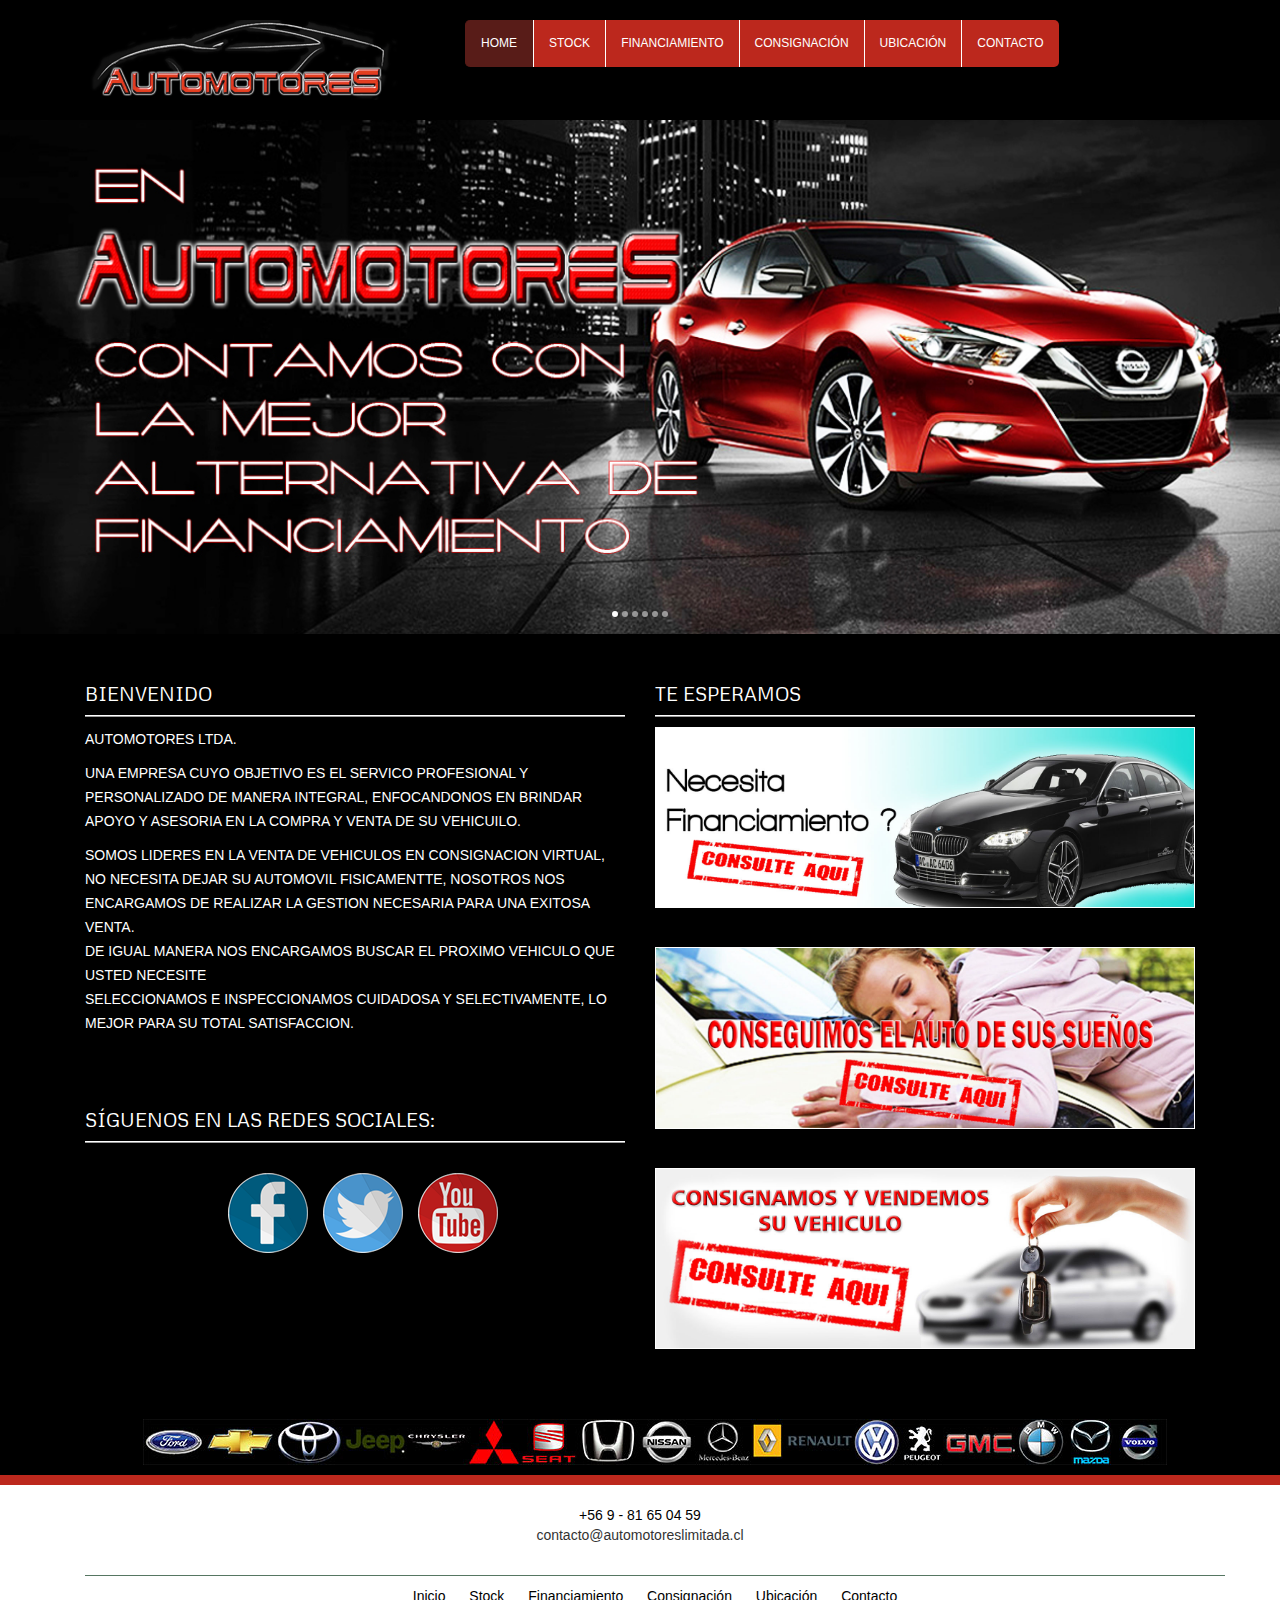
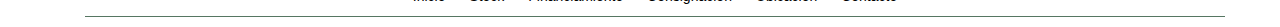
<file: index.html>
<!DOCTYPE html>
<html lang="es">
<head>
        <title>Automotores limitada</title>
        <meta charset="utf-8">
        <meta name="viewport" content="width=device-width, initial-scale=1.0">
		<meta name="description" content="somos numero uno en ventas">
		<meta name="keywords" content="Seminuevos, todoterreno, financiamiento, automotriz, jeep, camionetas.">
        <link href="css/responsive.css" rel="stylesheet">
        <link href="css/estilos2.css" rel="stylesheet">
        <link href="css/responsive-slider.css" rel="stylesheet">
        <link href="css/bootstrap.min.css" rel="stylesheet">
        <link href='http://fonts.googleapis.com/css?family=Metrophobic' rel='stylesheet' type='text/css'>

        <!-- HTML5 Shim and Respond.js IE8 support of HTML5 elements and media queries -->
        <!-- WARNING: Respond.js doesn't work if you view the page via file:// -->
        <!--[if lt IE 9]>
            <script src="https://oss.maxcdn.com/libs/html5shiv/3.7.0/html5shiv.js"></script>
            <script src="https://oss.maxcdn.com/libs/respond.js/1.3.0/respond.min.js"></script>
        <![endif]-->

            <!-- Global site tag (gtag.js) - Google Analytics -->
            <script async src="https://www.googletagmanager.com/gtag/js?id=UA-114935387-6"></script>
            <script>
              window.dataLayer = window.dataLayer || [];
              function gtag(){dataLayer.push(arguments);}
              gtag('js', new Date());
            
              gtag('config', 'UA-114935387-6');
            </script>

</head>

        <body>
        <header>
            <div class="container">
                <div class="row-fluid">
                    <div id="logo" class="col-md-4">
                        <a href="index.html"><img src="img/logo2.png" alt="Automotora Limitada" /></a>
                    </div>
                    <nav id="menu" class="col-md-7">
                        <a class="toggleMenu" href="#">Menu</a>
                        <ul class="menu clearfix">
                            <li class="active"><a href="#">Home</a></li>
                            <li><a href="usados.php">Stock</a></li>
                            <li><a href="financiamiento.html">Financiamiento</a></li>
			    	<!--<li><a href="auto-en-prenda.html">Auto en Prenda</a></li>-->
                            <li><a href="consignacion.html">Consignación</a></li>
                            <li><a href="ubicacion.html">Ubicación</a></li>
                            <li><a href="contacto.html">Contacto</a></li>
                        </ul>
                    </nav>
              </div>
          </div>
        </header>

        <section id="visor">
            <div class="responsive-slider" data-spy="responsive-slider" data-autoplay="true">
                <div class="slides" data-group="slides">
                    <ul>

				      <li>
                          <div class="slide-body" data-group="slide">
                            <img src="img/slider/1.jpg">
                          </div>
                      </li>
                      <li>
                          <div class="slide-body" data-group="slide">
                           <img src="img/slider/2.jpg">
                          </div>
                      </li>
                      <li>
                          <div class="slide-body" data-group="slide">
                            <img src="img/slider/3.jpg">
                           </div>
                      </li>
			          <li>
                          <div class="slide-body" data-group="slide">
                           <img src="img/slider/4.jpg">
                      </li>
			          <li>
                          <div class="slide-body" data-group="slide">
                            <img src="img/slider/5.jpg">
                            <!--<div class="caption header" data-animate="slideAppearRightToLeft" data-delay="500" data-length="300">
				<h2>Tu veh&iacute;culo est&aacute; en prenda? <br>Nosotros lo solucionamos</h2>
                               <h2>Cont&aacute;ctanos!</h2>
                              </div>
                            </div>-->
			         </li>
			   <li>
                          <div class="slide-body" data-group="slide">
                            <img src="img/slider/6.jpg">
                            <!--<div class="caption header" data-animate="slideAppearRightToLeft" data-delay="500" data-length="300">
				<h2>Tu veh&iacute;culo est&aacute; en prenda? <br>Nosotros lo solucionamos</h2>
                               <h2>Cont&aacute;ctanos!</h2>
                              </div>
                            </div>-->
			         </li>
                  </ul>
                </div>
                <!-- <a class="slider-control left" href="#" data-jump="prev">Prev</a>
                <a class="slider-control right" href="#" data-jump="next">Next</a> -->
                <div class="pages">
                    <a class="page" href="#" data-jump-to="1">1</a>
                    <a class="page" href="#" data-jump-to="2">2</a>
                    <a class="page" href="#" data-jump-to="3">3</a>
		    <a class="page" href="#" data-jump-to="4">4</a>
                    <a class="page" href="#" data-jump-to="5">5</a>
                    <a class="page" href="#" data-jump-to="6">6</a>
                </div>
            </div>
            <!-- Responsive slider - END -->
        </section>


        <section class="contenidoGeneral">
            <div class="container" style="padding-top:30px;">
                <div class="row-fluid">
                    <div class="col-md-6">
                        <div class="texto-bienvenida">
                            <h3 class="titulo">Bienvenido</h3>
                            <div class="separador"></div>

                            <p>AUTOMOTORES LTDA.<br></p>
                            <p>UNA EMPRESA CUYO OBJETIVO ES EL SERVICO PROFESIONAL Y PERSONALIZADO DE MANERA INTEGRAL, ENFOCANDONOS EN BRINDAR APOYO Y ASESORIA EN LA COMPRA Y VENTA DE SU VEHICUILO.</p>
                            <p>SOMOS LIDERES EN LA VENTA DE VEHICULOS EN CONSIGNACION VIRTUAL, NO NECESITA DEJAR SU  AUTOMOVIL FISICAMENTTE, NOSOTROS NOS ENCARGAMOS DE REALIZAR LA GESTION NECESARIA PARA UNA EXITOSA VENTA.<br>
                              DE IGUAL MANERA NOS ENCARGAMOS BUSCAR EL PROXIMO VEHICULO QUE USTED NECESITE<br>
                              SELECCIONAMOS E INSPECCIONAMOS CUIDADOSA Y SELECTIVAMENTE, LO MEJOR PARA SU TOTAL SATISFACCION.</p>
                        </div>

                        <div class="redes-sociales">
                            <h3 class="titulo">Síguenos en las redes sociales:</h3>
                            <div class="separador"></div>
                            <div class="row">
                                <div class="col-md-3"></div>
                                <div class="col-md-2">
                                <center>
                                  <a href="https://m.facebook.com/automotoreslimitada"><img src="img/facebook.png" alt="Facebook" width="80" height="80"></a>
                                </center>
                                </div>
                                <div class="col-md-2">
                                <center>
                                  <a href="#"><img src="img/twitter.png" alt="Twitter" width="80" height="80"></a>
                                </center>
                                </div>
                                <div class="col-md-2">
                                <center>
                                  <a href="#"><img src="img/youTube.png" alt="Youtube" width="80" height="80"></a>
                                </center>
                                </div>
                                <div class="col-md-3"></div>
                            <div>
                        </div>
                        </div>
                        </div>

                    </div>

                    </div>

                    <div class="col-md-6 banners">
                        <h3 class="titulo">Te esperamos</h3>
                        <div class="separador"></div>

                        <div class="bannerIndex">
                            <a href="financiamiento.html"><img src="img/bannerIndex/financiamiento.jpg"></a>
                        </div>

                        <div class="bannerIndex">
                            <a href="contacto.html"><img src="img/bannerIndex/sueno.jpg"></a>
                        </div>

                        <div class="bannerIndex">
                            <a href="consignacion.html"><img src="img/bannerIndex/consignamos.jpg"></a>
                        </div>
                    </div>

                </div>
            </div>

          <div class="container">
                <div class="row-fluid">
                </div>
            <div class="container">
                <div class="row-fluid">
                    <ul id="marcasColor">
                        <li><img src="img/Banner-Marcas-Autos.jpg"></li>
                    </ul>
              </div>
          </div>
        </section>

        <footer>
            <div class="container">
                <div id="direcciones" class="row-fluid">
                   <div class="direccion">
                        <h4 class="tituloItem"></h4>
                        <p></p>
                        <a href="#"></a>
                    </div>

                    <div class="direccion">
                        <!--<h4 class="tituloItem">Casa Matriz</h4>
                        <p>Santa Victoria 387 Of. 1808 - Santiago</p>-->
                        <a href="#">+56 9 - 81 65 04 59</a>
                        <p>contacto@automotoreslimitada.cl</p>
                    </div>

                    <div class="direccion">
                        <h4 class="tituloItem"></h4>
                        <p></p>
                        <a href="#"></a>
                    </div>
            </div>

            <div id="menuFooter" class="container">
                <div class="row-fluid">
                    <ul>
                        <li><a href="index.html">Inicio</a></li>
                        <li><a href="usados.php">Stock</a></li>
                        <li><a href="financiamiento.html">Financiamiento</a></li>
                        <!--<li><a href="vehiculo-en-prenda.html">Vehículo en Prenda</a></li>-->
                        <li><a href="consignacion.html">Consignación</a></li>
                        <li><a href="ubicacion.html">Ubicación</a></li>
                        <li><a href="contacto.html">Contacto</a></li>
                    </ul>
                </div>
            </div>

            <div class="container">
                <div class="row-fluid"></div>
            </div>

        </footer>

        <script src="js/jquery-2.1.0.min.js"></script>
        <script src="js/jquery.event.move.js"></script>
        <script src="js/responsive-slider.min.js"></script>
        <script src="js/menu-responsive.js"></script>
        <script src="js/scripts.js"></script>


    </body>
</html>
</file>
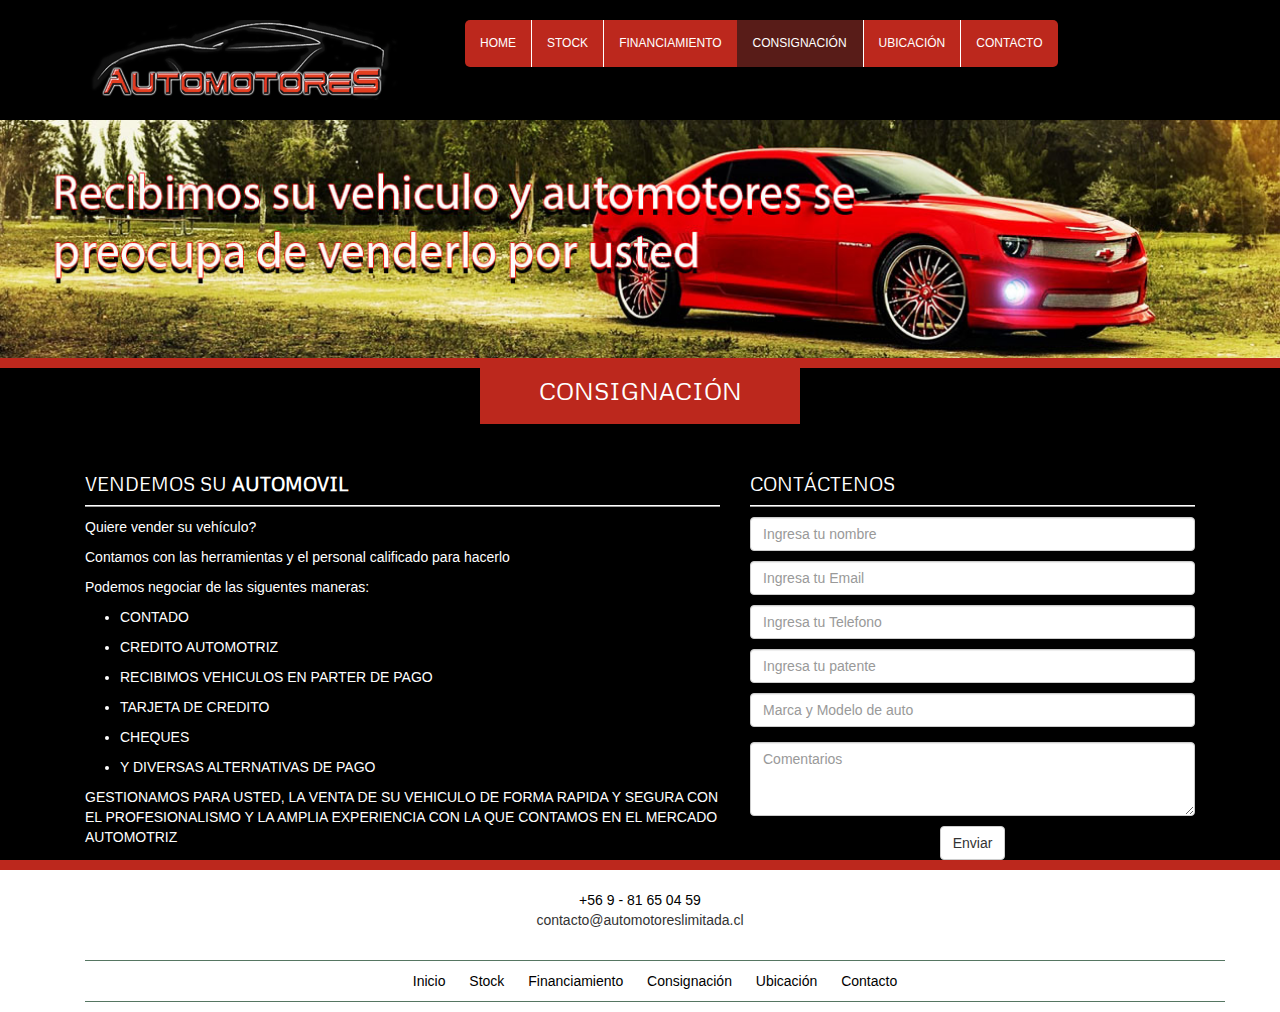
<file: consignacion.html>
<!DOCTYPE html>
<html lang="es">
    <head>
        <title>Automotores limitada</title>

        <meta charset="utf-8">
        <meta name="viewport" content="width=device-width, initial-scale=1.0">
        <meta name="language" content="ES" />
		<meta name="description" content="No se arriesgue a recibir a extraños en su domicilio al poner en venta su vehículo, confíe en un experto. Visítenos.">
		<meta name="keywords" content="4x4, Seminuevos, todoterreno, Mundo 4x4, financiemiento, automotriz, jeep, camionetas.">
        <link href="css/responsive.css" rel="stylesheet">
        <link href="css/estilos2.css" rel="stylesheet">
        <link href="css/bootstrap.min.css" rel="stylesheet">
        <link href='http://fonts.googleapis.com/css?family=Metrophobic' rel='stylesheet' type='text/css'>

        <!-- HTML5 Shim and Respond.js IE8 support of HTML5 elements and media queries -->
        <!-- WARNING: Respond.js doesn't work if you view the page via file:// -->
        <!--[if lt IE 9]>
            <script src="https://oss.maxcdn.com/libs/html5shiv/3.7.0/html5shiv.js"></script>
            <script src="https://oss.maxcdn.com/libs/respond.js/1.3.0/respond.min.js"></script>
        <![endif]-->

<!-- Global site tag (gtag.js) - Google Analytics -->
<script async src="https://www.googletagmanager.com/gtag/js?id=UA-114935387-6"></script>
<script>
  window.dataLayer = window.dataLayer || [];
  function gtag(){dataLayer.push(arguments);}
  gtag('js', new Date());

  gtag('config', 'UA-114935387-6');
</script>
        <style>
            .info{
	color: #FFF;
}
        </style>
    </head>
    <body>

        <header>
            <div class="container">
                <div class="row-fluid">
                    <div id="logo" class="col-md-4">
                        <a href="index.html"><img src="img/logo2.png" alt="Automotora Limitada" /></a>
                    </div>
                    <nav id="menu" class="col-md-7">
                        <a class="toggleMenu" href="#">Menu</a>
                        <ul class="menu clearfix">
                            <li><a href="index.html">Home</a></li>
                            <li><a href="usados.php">Stock</a></li>
                            <li><a href="financiamiento.html">Financiamiento</a></li>
			    			<!--<li><a href="auto-en-prenda.html">Auto en Prenda</a></li>-->
                            <li class="active"><a href="consignacion.html">Consignación</a></li>
                            <li><a href="ubicacion.html">Ubicación</a></li>
                            <li><a href="contacto.html">Contacto</a></li>
                        </ul>
                    </nav>
              </div>
          </div>
        </header>


        <section id="imagenPagina">
            <img src="img/consignacion.jpg" alt="No se arriesgue a recibir a extraños en su domicilio al poner en venta su vehículo" />
            <div id="sloganConsignacion" class="sloganPagina col-md-12">
                <h2 class="left"></h2>
            </div>
        </section>


        <section class="contenidoGeneral">
            <div id="tituloPaginas" class="col-md-3">
                <h3>Consignación</h3>
            </div>

            <div class="container">
                <div class="row-fluid">
                    <div class="col-md-7">
                        <h2 class="titulo">Vendemos su <b>Automovil</b></h2>
                        <div class="separador"></div>

                        <p class="info">Quiere vender su vehículo?</p>
                        <p class="info">Contamos con las herramientas y el personal calificado para hacerlo</p>
                        <P class="info">Podemos negociar de las siguentes maneras:</P>

                        <ul class="info">
                            <li>CONTADO</li>
                            <li>CREDITO AUTOMOTRIZ</li>
                            <li>RECIBIMOS VEHICULOS EN PARTER DE PAGO</li>
                            <li>TARJETA DE CREDITO</li>
                            <li>CHEQUES</li>
                            <li>Y DIVERSAS ALTERNATIVAS DE PAGO</li>
                        </ul>

                        <p class="info">GESTIONAMOS PARA USTED, LA VENTA DE SU VEHICULO DE FORMA RAPIDA Y SEGURA
CON EL PROFESIONALISMO Y LA AMPLIA  EXPERIENCIA CON LA QUE CONTAMOS EN EL MERCADO AUTOMOTRIZ</p>
                    </div>

                    <div class="col-md-5">
                        <h2 class="titulo">Contáctenos</h2>
                        <div class="separador"></div>

                       <form action="envia-consignacion.php" method="post">
		  <div class="form-group">
			<input type="name" name="nombre" class="form-control marginTop10" id="exampleInputEmail1" placeholder="Ingresa tu nombre" required>
			<input type="email" name="correo" class="form-control marginTop10" id="exampleInputEmail1" placeholder="Ingresa tu Email" required>
			<input type="phone" name="fono" class="form-control marginTop10" id="exampleInputEmail1" placeholder="Ingresa tu Telefono" required>
			<input type="text" name="patente" class="form-control marginTop10" id="exampleInputEmail1" placeholder="Ingresa tu patente" required>
			<input type="phone" name="modelo" class="form-control marginTop10" id="exampleInputEmail1" placeholder="Marca y Modelo de auto" required>

			</div>

			<textarea class="form-control marginTop10" name="mensaje" rows="3" placeholder="Comentarios"></textarea>
			<center><button type="submit" class="btn btn-default marginTop10">Enviar</button></center></form>
                    </div>
                </div>
            </div>
        </section>

        <footer>
            <div class="container">
                <div id="direcciones" class="row-fluid">
                    <div class="direccion">
                        <h4 class="tituloItem"></h4>
                        <p></p>
                        <a href="#"></a>
                    </div>

                    <div class="direccion">
                        <!--<h4 class="tituloItem">Casa Matriz</h4>
                        <p>Santa Victoria 387 Of. 1808 - Santiago</p>-->
                        <a href="#">+56 9 - 81 65 04 59</a>
                        <p>contacto@automotoreslimitada.cl</p>
                    </div>

                    <div class="direccion">
                        <h4 class="tituloItem"></h4>
                        <p></p>
                        <a href="#"></a>
                    </div>
            </div>

            <div id="menuFooter" class="container">
                <div class="row-fluid">
                    <ul>
                        <li><a href="index.html">Inicio</a></li>
                        <li><a href="usados.php">Stock</a></li>
                        <li><a href="financiamiento.html">Financiamiento</a></li>
                        <!--<li><a href="vehiculo-en-prenda.html">Vehículo en Prenda</a></li>-->
                        <li><a href="consignacion.html">Consignación</a></li>
                        <li><a href="ubicacion.html">Ubicación</a></li>
                        <li><a href="contacto.html">Contacto</a></li>
                    </ul>
                </div>
            </div>

            <div class="container">
                <div class="row-fluid"></div>
            </div>

        </footer>

        <script src="js/jquery-2.1.0.min.js"></script>
        <script src="js/menu-responsive.js"></script>
        <script src="js/scripts.js"></script>
    </body>
</html>
</file>
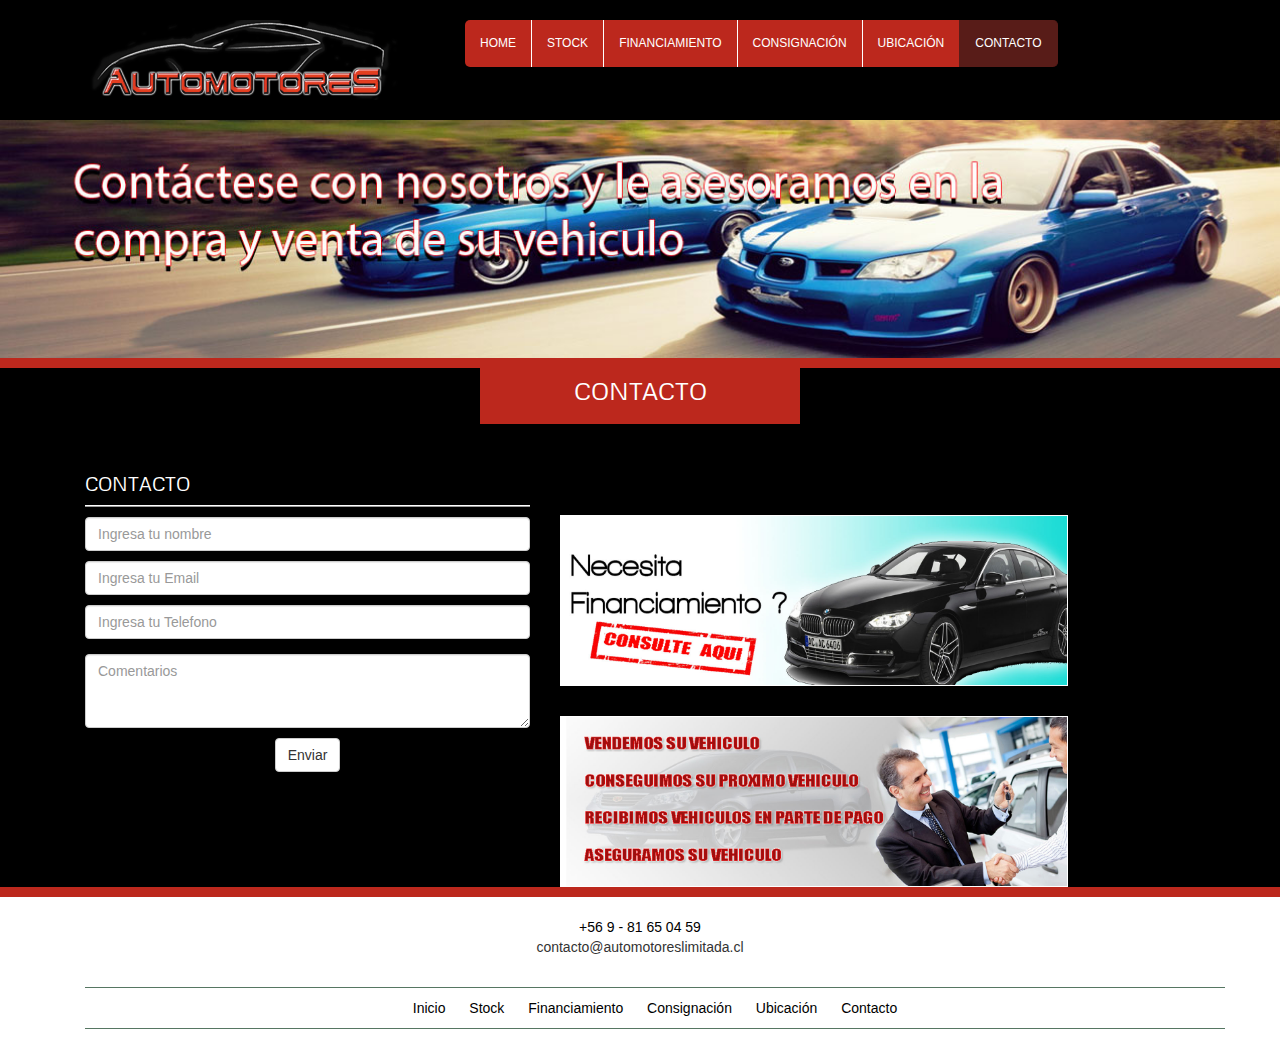
<file: contacto.html>
<!DOCTYPE html>
<html>
    <head>
        <title>Automotores limitada</title>

        <meta charset="utf-8">
        <meta name="viewport" content="width=device-width, initial-scale=1.0">
        <meta name="language" content="ES" />
        <link href="css/responsive.css" rel="stylesheet">
        <link href="css/estilos2.css" rel="stylesheet">
        <link href="css/bootstrap.min.css" rel="stylesheet">
        <link href='http://fonts.googleapis.com/css?family=Metrophobic' rel='stylesheet' type='text/css'>

        <!-- HTML5 Shim and Respond.js IE8 support of HTML5 elements and media queries -->
        <!-- WARNING: Respond.js doesn't work if you view the page via file:// -->
        <!--[if lt IE 9]>
            <script src="https://oss.maxcdn.com/libs/html5shiv/3.7.0/html5shiv.js"></script>
            <script src="https://oss.maxcdn.com/libs/respond.js/1.3.0/respond.min.js"></script>
        <![endif]-->

 <!-- Global site tag (gtag.js) - Google Analytics -->
<script async src="https://www.googletagmanager.com/gtag/js?id=UA-114935387-6"></script>
<script>
  window.dataLayer = window.dataLayer || [];
  function gtag(){dataLayer.push(arguments);}
  gtag('js', new Date());

  gtag('config', 'UA-114935387-6');
</script>
    </head>
    <body>

        <header>
            <div class="container">
                <div class="row-fluid">
                    <div id="logo" class="col-md-4">
                        <a href="index.html"><img src="img/logo2.png" alt="Automotora Limitada" /></a>
                    </div>
                    <nav id="menu" class="col-md-7">
                        <a class="toggleMenu" href="#">Menu</a>
                        <ul class="menu clearfix">
                            <li><a href="index.html">Home</a></li>
                            <li><a href="usados.php">Stock</a></li>
                            <li><a href="financiamiento.html">Financiamiento</a></li>
			    			<!--<li><a href="vehiculo-en-prenda.html">Vehículo en Prenda</a></li>-->
                            <li><a href="consignacion.html">Consignación</a></li>
                            <li><a href="ubicacion.html">Ubicación</a></li>
                            <li  class="active"><a href="contacto.html">Contacto</a></li>
                        </ul>
                    </nav>
              </div>
          </div>
        </header>


        <section id="imagenPagina">
            <img src="img/contacto.jpg" alt="Te invitamos a conocernos, te asesoramos en la compra de tu próximo todo terreno." />
            <div id="sloganContacto" class="sloganPagina col-md-12">
                <h2 class="right contacto"></h2>
            </div>
        </section>


        <section class="contenidoGeneral">
            <div id="tituloPaginas" class="col-md-3">
                <h3>Contacto</h3>
            </div>

            <div class="container">
                <div class="row-fluid">
                    <div class="col-md-5">
                        <h2 class="titulo">Contacto</h2>
                        <div class="separador"></div>

                        <form action="envia-contacto.php" method="post">
		  <div class="form-group">
			<input type="name" name="name" class="form-control marginTop10" id="exampleInputEmail1" placeholder="Ingresa tu nombre" required>
			<input type="email" name="email" class="form-control marginTop10" id="exampleInputEmail1" placeholder="Ingresa tu Email" required>
			<input type="phone" name="phone" class="form-control marginTop10" id="exampleInputEmail1" placeholder="Ingresa tu Telefono" required>
			</div>

			<textarea class="form-control marginTop10" name="mensaje" rows="3" placeholder="Comentarios"></textarea>
			<center><button type="submit" class="btn btn-default marginTop10">Enviar</button></center></form>
                    </div>

                    <div class="col-md-7">
                        <div class="bannerContacto"><a href="financiamiento.html"><img src="img/bannerIndex/financiamiento.jpg"></a></div>

                        <!--<div class="bannerContacto"> <img src="img/bannerIndex/propaganda_financiamiento.jpg">
                        </div>-->

                        <div class="bannerContacto">
                            <a href="consignacion.html"><img src="img/bannerIndex/propaganda_vendemos_su_vehiculo.jpg"></a>
                        </div>
                    </div>
                </div>
            </div>
        </section>

        <footer>
            <div class="container">
                <div id="direcciones" class="row-fluid">
                    <div class="direccion">
                        <h4 class="tituloItem"></h4>
                        <p></p>
                        <a href="#"></a>
                    </div>

                    <div class="direccion">
                        <!--<h4 class="tituloItem">Casa Matriz</h4>
                        <p>Santa Victoria 387 Of. 1808 - Santiago</p>-->
                        <a href="#">+56 9 - 81 65 04 59</a>
                        <p>contacto@automotoreslimitada.cl</p>
                    </div>

                    <div class="direccion">
                        <h4 class="tituloItem"></h4>
                        <p></p>
                        <a href="#"></a>
                    </div>
            </div>

            <div id="menuFooter" class="container">
                <div class="row-fluid">
                    <ul>
                        <li><a href="index.html">Inicio</a></li>
                        <li><a href="usados.php">Stock</a></li>
                        <li><a href="financiamiento.html">Financiamiento</a></li>
                        <!--<li><a href="#">Auto en Prenda</a></li>-->
                        <li><a href="consignacion.html">Consignación</a></li>
                        <li><a href="ubicacion.html">Ubicación</a></li>
                        <li><a href="contacto.html">Contacto</a></li>
                    </ul>
                </div>
            </div>

            <div class="container">
                <div class="row-fluid"></div>
            </div>

        </footer>

        <script src="js/jquery-2.1.0.min.js"></script>
        <script src="js/menu-responsive.js"></script>
        <script src="js/scripts.js"></script>
    </body>
</html>
</file>
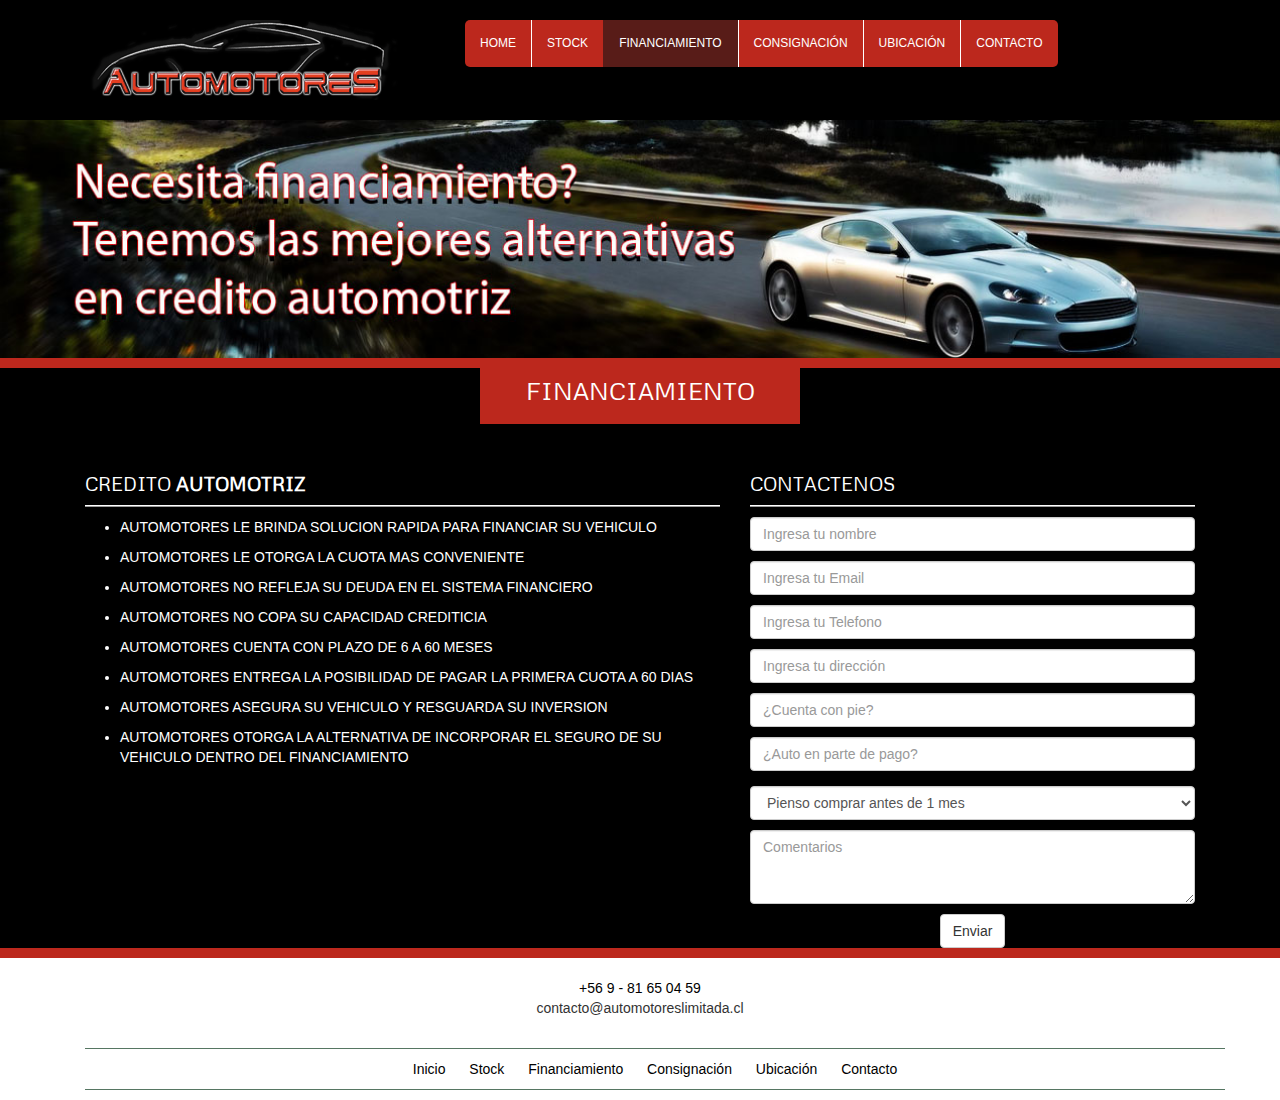
<file: financiamiento.html>
<!DOCTYPE html>
<html lang="es">
    <head>
        <title>Automotores limitada</title>

        <meta charset="utf-8">
        <meta name="viewport" content="width=device-width, initial-scale=1.0">
        <meta name="description" content="¿Necesitas financiamiento? Tenemos las mejores alternativas de crédito automotriz">
		<meta name="keywords" content="Seminuevos, todoterreno, Mundo 4x4, financiamiento, automotriz, jeep, camionetas.">

        <link href="css/responsive.css" rel="stylesheet">
        <link href="css/estilos2.css" rel="stylesheet">
        <link href="css/bootstrap.min.css" rel="stylesheet">
        <link href='http://fonts.googleapis.com/css?family=Metrophobic' rel='stylesheet' type='text/css'>

        <!-- HTML5 Shim and Respond.js IE8 support of HTML5 elements and media queries -->
        <!-- WARNING: Respond.js doesn't work if you view the page via file:// -->
        <!--[if lt IE 9]>
            <script src="https://oss.maxcdn.com/libs/html5shiv/3.7.0/html5shiv.js"></script>
            <script src="https://oss.maxcdn.com/libs/respond.js/1.3.0/respond.min.js"></script>
        <![endif]-->

<!-- Global site tag (gtag.js) - Google Analytics -->
<script async src="https://www.googletagmanager.com/gtag/js?id=UA-114935387-6"></script>
<script>
  window.dataLayer = window.dataLayer || [];
  function gtag(){dataLayer.push(arguments);}
  gtag('js', new Date());

  gtag('config', 'UA-114935387-6');
</script>
        <style>
            #info{
	color: #FFF;
}
        </style>
    </head>
    <body>

        <header>
            <div class="container">
                <div class="row-fluid">
                    <div id="logo" class="col-md-4">
                        <a href="index.html"><img src="img/logo2.png" alt="Automotora Limitada" /></a>
                    </div>
                    <nav id="menu" class="col-md-7">
                        <a class="toggleMenu" href="#">Menu</a>
                        <ul class="menu clearfix">
                            <li><a href="index.html">Home</a></li>
                            <li><a href="usados.php">Stock</a></li>
                            <li class="active"><a href="#">Financiamiento</a></li>
                            <!--<li><a href="#">Auto en Prenda</a></li>-->
                            <li><a href="consignacion.html">Consignación</a></li>
                            <li><a href="ubicacion.html">Ubicación</a></li>
                            <li><a href="contacto.html">Contacto</a></li>
                        </ul>
                    </nav>
              </div>
          </div>
        </header>


        <section id="imagenPagina">
            <img src="img/financiamiento.jpg" alt="¿Necesitas financiamiento?" />
            <div id="sloganFinanciamiento" class="sloganPagina col-md-12">
                <!--<h2>¿Necesitas financiamiento?</h2>
                <h3>Tenemos las mejores alternativas de crédito automotriz</h3>-->
            </div>
        </section>


        <section class="contenidoGeneral">
            <div id="tituloPaginas" class="col-md-3">
                <h3>Financiamiento</h3>
            </div>

            <div class="container">
                <div class="row-fluid">
                    <div class="col-md-7">
                        <h2 class="titulo">Credito <b>Automotriz</b></h2>
                        <div class="separador"></div>

                        <ul id="info">
                            <li>AUTOMOTORES LE BRINDA SOLUCION RAPIDA PARA FINANCIAR SU VEHICULO</li>
                            <li>AUTOMOTORES LE OTORGA LA CUOTA MAS CONVENIENTE</li>
                            <li>AUTOMOTORES NO REFLEJA SU DEUDA EN EL SISTEMA FINANCIERO</li>
                            <li>AUTOMOTORES NO COPA SU CAPACIDAD CREDITICIA</li>
                            <li>AUTOMOTORES CUENTA CON PLAZO DE 6 A 60 MESES</li>
                            <li>AUTOMOTORES ENTREGA LA POSIBILIDAD DE PAGAR LA PRIMERA CUOTA A 60 DIAS</li>
                            <li>AUTOMOTORES ASEGURA SU VEHICULO Y RESGUARDA SU INVERSION</li>
                            <li>AUTOMOTORES OTORGA LA ALTERNATIVA DE INCORPORAR EL SEGURO DE SU VEHICULO DENTRO DEL FINANCIAMIENTO</li>
                        </ul>

                        <!--<img class="marcasFinanciamiento" src="img/empresas-financiamiento.jpg" alt="Empresas Financieras" />-->
                    </div>

                    <div class="col-md-5">
                        <h2 class="titulo">Contactenos</h2>
                        <div class="separador"></div>

                        <form action="envia-financiamiento.php" method="post">
		  <div class="form-group">
			<input type="name" name="nombre" class="form-control" id="exampleInputEmail1" placeholder="Ingresa tu nombre" required>
			<input type="email" name="correo" class="form-control marginTop10" id="exampleInputEmail1" placeholder="Ingresa tu Email" required>
			<input type="phone" name="fono" class="form-control marginTop10" id="exampleInputEmail1" placeholder="Ingresa tu Telefono" required>
			<input type="text" name="direccion" class="form-control marginTop10" id="exampleInputEmail1" placeholder="Ingresa tu dirección">
			<input type="phone" name="pie" class="form-control marginTop10" id="exampleInputEmail1" placeholder="¿Cuenta con pie?" required>
			<input type="phone" name="pago" class="form-control marginTop10" id="exampleInputEmail1" placeholder="¿Auto en parte de pago?" required>
			</div>

	  <select class="form-control" name="tiempo">
	  <option>Pienso comprar antes de 1 mes</option>
	  <option>Pienso comprar en los próximos 6 meses</option>
	  <option>Pienso comprar en un año</option>
	</select>

			<textarea class="form-control marginTop10" name="mensaje" rows="3" placeholder="Comentarios"></textarea>
			<center><button type="submit" class="btn btn-default marginTop10">Enviar</button></center></form>
                    </div>
                </div>
            </div>
        </section>

        <footer>
            <div class="container">
                <div id="direcciones" class="row-fluid">
                    <div class="direccion">
                        <h4 class="tituloItem"></h4>
                        <p></p>
                        <a href="#"></a>
                    </div>

                    <div class="direccion">
                        <!--<h4 class="tituloItem">Casa Matriz</h4>
                        <p>Santa Victoria 387 Of. 1808 - Santiago</p>-->
                        <a href="#">+56 9 - 81 65 04 59</a>
                        <p>contacto@automotoreslimitada.cl</p>
                    </div>

                    <div class="direccion">
                        <h4 class="tituloItem"></h4>
                        <p></p>
                        <a href="#"></a>
                    </div>
            </div>

            <div id="menuFooter" class="container">
                <div class="row-fluid">
                    <ul>
                        <li><a href="index.html">Inicio</a></li>
                        <li><a href="usados.php">Stock</a></li>
                        <li><a href="financiamiento.html">Financiamiento</a></li>
                        <!--<li><a href="vehiculo-en-prenda.html">Vehículo en Prenda</a></li>-->
                        <li><a href="consignacion.html">Consignación</a></li>
                        <li><a href="ubicacion.html">Ubicación</a></li>
                        <li><a href="contacto.html">Contacto</a></li>
                    </ul>
                </div>
            </div>

            <div class="container">
                <div class="row-fluid"></div>
            </div>

        </footer>

        <script src="js/jquery-2.1.0.min.js"></script>
        <script src="js/menu-responsive.js"></script>
        <script src="js/scripts.js"></script>
    </body>
</html>
</file>
<file: css/responsive.css>
@media (max-width: 1200px) {
	body #imagenPagina #sloganFinanciamiento h1,
	body #imagenPagina #sloganConsignacion h1,
	body #imagenPagina #sloganUbicacion h1,
	body #imagenPagina #sloganContacto h1 {
		font-size: 22px;
		line-height: 24px;
		margin-top: 22px;
	}
	body #imagenPagina .sloganPagina {
		right: 5px;
	}
}

@media (max-width: 1199px) {
	header .menu li {
		padding: 14px;
	}
}

@media (min-width: 769px) and (max-width: 991px) {
	header #logo {
		padding: 20px 0;
		text-align: center;
	}

	header #logo img {
		width: 60%;
	}

	header #menu {
		text-align: center;
	}

	header #menu .menu {
		float: none;
	}

	.audio {
		position: inherit !important;
		overflow: hidden;
		margin-bottom: 10px;
		text-align: center;
	}
	.audio audio {
		position: inherit !important;
		top: inherit !important;
		right: inherit !important;
		margin: 0 auto;
	}

	.row {
		padding-left: 25px;
		padding-right: 25px;
	}

	body #imagenPagina .sloganPagina {
		position: absolute;
		right: 20px;
		top: 0;
		width: 330px;
	}

	body #imagenPagina .sloganPagina h2 {
		font-size: 23px;
		line-height: 30px;
	}
	body #imagenPagina .sloganPagina h2.left {
		margin-top: 30px !important;
	}
	body #imagenPagina .sloganPagina h2.right.contacto {
		margin-top: 10px !important;
	}

	body #imagenPagina #sloganFinanciamiento {
		right: 15px;
		width: 300px;
	}

	body #imagenPagina #sloganFinanciamiento h2 {
		font-size: 20px;
	}

	body #imagenPagina #sloganFinanciamiento h3 {
		font-size: 18px;
		margin-top: 5px;
	}

}

@media (min-width: 501px) and (max-width: 768px) {
	header #logo {
		margin-bottom: 20px;
		padding: 20px 0;
		text-align: center;
	}

	header #logo img {
		width: 60%;
	}

	.sloganPagina {
		display: none;
	}

	.row {
		padding-left: 25px;
		padding-right: 25px;
	}

	/* Menu responsive */
	.active {
        display: block;
    }
    #menu {
    	margin-bottom: 15px;
    }
    .toggleMenu:hover {
	    color: #fff;
	    text-decoration: none;
	}
    #menu .menu {
    	float: none;
    	height: auto;
    	width: 100%;
    }
    #menu .menu > li {
        float: none;
        height: auto;
		line-height: normal;
		border-left: none;
		border-right: none;
    }
    #menu .menu > li > .parent {
        background-position: 95% 50%;
    }
    #menu .menu li li .parent {
        background-repeat: no-repeat;
        background-position: 95% 50%;
    }
    #menu .menu ul {
        display: block;
        width: 100%;
    }
    #menu .menu > li.hover > ul , .menu li li.hover ul {
        position: static;
    }

    header #menu ul li:last-child {
		border-radius: 0 0px 5px 5px !important;
	}

	.audio {
		position: inherit !important;
		overflow: hidden;
		margin-bottom: 10px;
		text-align: center;
	}
	.audio audio {
		position: inherit !important;
		top: inherit !important;
		right: inherit !important;
		margin: 0 auto;
	}

}

@media (min-width: 768px) {
	
}

@media (min-width: 401px) and (max-width: 500px) {
	header #logo {
		margin-bottom: 20px;
		padding: 20px 0;
		text-align: center;
	}

	header #logo img {
		width: 60%;
	}

	.sloganPagina {
		display: none;
	}

	.row {
		padding-left: 25px;
		padding-right: 25px;
	}

	/* Menu responsive */
	.active {
        display: block;
    }
    #menu {
    	margin-bottom: 15px;
    }
    .toggleMenu:hover {
	    color: #fff;
	    text-decoration: none;
	}
    #menu .menu {
    	float: none;
    	height: auto;
    	width: 100%;
    }
    #menu .menu > li {
        float: none;
        height: auto;
		line-height: normal;
		border-left: none;
		border-right: none;
    }
    #menu .menu > li > .parent {
        background-position: 95% 50%;
    }
    #menu .menu li li .parent {
        background-repeat: no-repeat;
        background-position: 95% 50%;
    }
    #menu .menu ul {
        display: block;
        width: 100%;
    }
    #menu .menu > li.hover > ul , .menu li li.hover ul {
        position: static;
    }

    header #menu ul li:last-child {
		border-radius: 0 0px 5px 5px !important;
	}

	body .mapas .separador {
		width: 100%;
	}

    body .mapas iframe {
		display: inline-block;
		height: 300px;
		margin-bottom: 0;
		width: 100%;
	}

	body .mapas .datosSucursal {
		display: block;
		margin-top: 10px;
		text-align: center;
	}

}

@media (max-width: 400px) {
	header #logo {
		margin-bottom: 20px;
		padding: 20px 0 5px;
		text-align: center;
	}

	header #logo img {
		width: 60%;
	}

	.sloganPagina {
		display: none;
	}

	.row {
		padding-left: 25px;
		padding-right: 25px;
	}

	/* Menu responsive */
	.active {
        display: block;
    }
    #menu {
    	margin-bottom: 15px;
    }
    .toggleMenu:hover {
	    color: #fff;
	    text-decoration: none;
	}
    #menu .menu {
    	float: none;
    	height: auto;
    	width: 100%;
    }
    #menu .menu > li {
        float: none;
        height: auto;
		line-height: normal;
		border-left: none;
		border-right: none;
    }
    #menu .menu > li > .parent {
        background-position: 95% 50%;
    }
    #menu .menu li li .parent {
        background-repeat: no-repeat;
        background-position: 95% 50%;
    }
    #menu .menu ul {
        display: block;
        width: 100%;
    }
    #menu .menu > li.hover > ul , .menu li li.hover ul {
        position: static;
    }

    .audio {
		position: inherit !important;
		overflow: hidden;
		margin-bottom: 10px;
		text-align: center;
	}
	.audio audio {
		position: inherit !important;
		top: inherit !important;
		right: inherit !important;
		margin: 0 auto;
	}
	
	body .mapas .separador {
		width: 100%;
	}

    body .mapas iframe {
		display: inline-block;
		height: 300px;
		margin-bottom: 0;
		width: 100%;
	}

    header #menu ul li:last-child {
		border-radius: 0 0px 5px 5px !important;
	}

	body .mapas .datosSucursal {
		display: block;
		margin-top: 10px;
		text-align: center;
	}
}
</file>
<file: css/estilos2.css>
ul {
  list-style: none;
  margin-left: 0;
  padding-left: 0; }

body h1, body h2, body h3, body h4 {
  font-family: Metrophobic,sans-serif; }

h1, h2, h3, h4, p, span, a {
  text-rendering: optimizeLegibility; }

#logo {
  padding: 20px 0; }

#logo h1 {
  position: absolute;
  top: -999999999px; }

/*#logo img{width:100%}*/
header {
  background: #000; }

.contenidoGeneral {
  background: #000; }

.contenidoGeneral ul {
  list-style: disc;
  padding-left: 35px; }

.contenidoGeneral ul#listaInfoFinanciamiento {
  margin-top: 30px; }

.contenidoGeneral ul li {
  margin-bottom: 10px; }

.contenidoGeneral ul li:last-child {
  margin-bottom: 0; }

.contenidoGeneral #tituloPaginas {
  background: #BC281D;
  color: #fff;
  float: none;
  font-size: 17px;
  margin: 0 auto 30px;
  padding: 10px 0;
  text-align: center;
  text-transform: uppercase; }

.contenidoGeneral #tituloPaginas h3 {
  margin-top: 0; }

.contenidoGeneral #tituloPaginas p {
  margin-bottom: 0; }

.contenidoGeneral .titulo {
  color: #fff;
  font-size: 19px;
  text-transform: uppercase; }

.contenidoGeneral .separador {
  background: #fff;
  border-bottom: 1px solid #9b9b9b;
  height: 2px;
  margin-bottom: 10px;
  width: 100%; }

.contItems {
  background: #efefef;
  background: 0;
  background: 0;
  background: 0;
  background: 0;
  border: 1px solid #fff;
  -webkit-box-shadow: 0 1px 8px 0 rgba(0, 0, 0, 0.4);
  margin-bottom: 15px;
  padding: 5px 10px;
  position: relative; }

.contItems .tituloItem {
  color: #57836d;
  font-family: sans-serif;
  font-weight: 700;
  font-size: 14px; }

.contItems p {
  font-size: 13px;
  margin-bottom: 5px; }

.contItems p:last-child {
  margin-bottom: 0; }

.contForms {
  -moz-box-sizing: border-box;
  -webkit-box-sizing: border-box;
  display: block;
  margin-bottom: 15px; }

.contForms label {
  display: block; }

.contForms select {
  -moz-appearance: none;
  -webkit-appearance: none;
  border: 1px solid #cbcbcb;
  color: #4f4f4f;
  height: 35px;
  padding: 0 10px;
  width: 100%; }

.contForms select#desde {
  float: left;
  margin-right: 1%;
  width: 49%; }

.contForms select#hasta {
  float: left;
  margin-left: 1%;
  width: 49%; }

.contForms select#desdeAnio {
  float: left;
  margin-right: 1%;
  width: 49%; }

.contForms select#hastaAnio {
  float: left;
  margin-left: 1%;
  width: 49%; }

.contForms #buscarAutos {
  background: #537c46;
  background: 0;
  background: 0;
  background: 0;
  background: 0;
  border: none;
  -webkit-border-radius: 5px;
  color: #fff;
  margin-top: 20px;
  padding: 10px 15px;
  width: 100%; }

#formBuscarAutos {
  background: #fff;
  border: 1px solid #747474;
  padding-bottom: 10px;
  padding-top: 10px; }

#imagenPagina {
  border-bottom: 10px solid #BC281D;
  height: 100%;
  position: relative; }

#imagenPagina img {
  width: 100%; }

#imagenPagina #sloganFinanciamiento {
  text-align: left;
  width: 350px; }

#imagenPagina #sloganFinanciamiento h2 {
  color: #fff;
  margin-top: 55px; }

#imagenPagina #sloganFinanciamiento h3 {
  color: #fff; }

#imagenPagina #sloganConsignacion {
  left: 50px;
  text-align: left; }

#imagenPagina #sloganConsignacion h2 {
  color: #fff;
  margin-top: 65px; }

#imagenPagina #sloganUbicacion {
  text-align: left; }

#imagenPagina #sloganUbicacion h2 {
  color: #fff;
  margin-top: 65px; }

#imagenPagina #sloganContacto {
  text-align: left; }

#imagenPagina #sloganContacto h2 {
  margin-top: 55px; }

#imagenPagina .sloganPagina {
  position: absolute;
  right: 70px;
  top: 0;
  width: 430px; }

#imagenPagina .sloganPagina h2 {
  font-size: 26px;
  line-height: 30px; }

#imagenPagina .sloganPagina h3 {
  font-size: 20px; }

.formulariosContacto {
  background: #d2d4d3;
  padding: 10px; }

.formulariosContacto .contForms:last-child {
  margin-bottom: 0; }

.formulariosContacto label {
  float: left;
  margin-bottom: 0;
  margin-top: 5px;
  width: 30%; }

.formulariosContacto input {
  border: none;
  -webkit-box-shadow: none;
  -webkit-border-radius: 5px;
  float: left;
  height: 30px;
  width: 70%; }

.formulariosContacto textarea {
  border: none;
  -webkit-box-shadow: none;
  -webkit-border-radius: 5px;
  float: left;
  height: 70px;
  width: 70%; }

.mapas .col-md-6 {
  display: block;
  float: none;
  margin: 0 auto 20px; }

.mapas a {
  color: #000; }

.mapas a:hover {
  text-decoration: none; }

.mapas .separador {
  width: 70%; }

.mapas .datosSucursal {
  display: inline-block;
  padding-left: 10px; }

.mapas .datosSucursal h2 {
  font-size: 16px;
  margin-bottom: 5px; }

.mapas .datosSucursal p {
  margin-bottom: 5px; }

.mapas .datosSucursal p:last-child {
  margin-bottom: 0; }

.mapas iframe {
  display: inline-block;
  height: 300px;
  margin-bottom: 0;
  width: 70%; }

.marginTop10 {
  margin-top: 10px; }

footer {
  border-top: 10px solid #BC281D; }

footer #tituloFooter {
  background: #BC281D;
  color: #fff;
  float: none;
  font-size: 17px;
  margin: 0 auto;
  text-align: center;
  text-transform: uppercase; }

footer #tituloFooter p {
  margin: 0;
  padding: 10px 0 12px; }

footer #direcciones {
  margin-top: 20px;
  text-align: center; }

footer #direcciones .direccion {
  display: inline-block;
  margin-right: 30px;
  text-align: center; }

footer #direcciones .direccion:last-child {
  margin-right: 0; }

footer #direcciones .direccion a {
  color: #000;
  text-decoration: none; }

footer #direcciones .direccion a:hover {
  color: #000;
  text-decoration: none; }

footer #direcciones .direccion p {
  margin-bottom: 3px; }

footer #direcciones .direccion p:last-child {
  margin-bottom: 0; }

footer #menuFooter ul {
  border-bottom: 1px solid #567662;
  border-top: 1px solid #567662;
  margin-top: 30px;
  text-align: center; }

footer #menuFooter ul li {
  display: inline-block;
  padding: 10px; }

footer #menuFooter ul li a {
  color: #000; }

footer #menuFooter ul li a:hover {
  text-decoration: none; }

footer #menuFooterImagenes ul {
  border-bottom: 1px solid #567662;
  border-top: none;
  margin-top: 0;
  text-align: center; }

footer #menuFooterImagenes ul li {
  display: inline-block;
  height: 50px;
  padding: 0 10px 10px; }

footer #menuFooterImagenes ul li img {
  height: 100%; }

footer #menuFooterImagenes ul li a {
  color: #000; }

footer #menuFooterImagenes ul li a:hover {
  text-decoration: none; }

#marcasColor {
  background: #000;
  list-style: none;
  margin-top: 30px;
  padding-left: 0;
  text-align: center; }

#marcasColor li {
  display: inline-block;
  height: 46px;
  margin-bottom: 0; }

#marcasColor li img {
  height: 100%; }

.bannerIndex {
  border: 1px solid #fff;
  margin-bottom: 39px;
  width: 100%; }

.bannerIndex:last-child {
  margin-bottom: 0; }

.bannerIndex img {
  width: 100%; }

.bannerContacto {
  border: 1px solid #fff;
  margin-top: 61px;
  width: 80%; }

.bannerContacto:last-child {
  margin-top: 30px; }

.bannerContacto img {
  width: 100%; }

.marcasFinanciamiento {
  display: block;
  margin: 25px auto 10px;
  width: 350px; }

.mensajeEmail {
  display: none;
  font-family: Metrophobic,sans-serif;
  font-size: 18px;
  margin-top: 20px;
  padding: 10px; }

.btn-formulario {
  background: #989898;
  background: 0;
  background: 0;
  background: 0;
  background: 0;
  border: 1px solid #fff !important;
  -webkit-box-shadow: 0 1px 8px 0 rgba(0, 0, 0, 0.4) !important;
  color: #fff;
  display: inline-block;
  float: none;
  height: auto !important;
  margin-right: 10px;
  padding: 8px 15px;
  width: auto !important; }

.popupForm {
  font-weight: 700;
  text-decoration: underline;
  text-transform: uppercase; }

.popupForm:hover {
  color: #000;
  text-decoration: underline; }

.tituloPopup {
  margin-top: 0; }

.textoIzquierda {
  text-align: left; }

.textoDerecha {
  text-align: right; }

.errorFormulario {
  color: red;
  display: none;
  font-size: 13px;
  font-style: italic;
  margin-top: 10px;
  text-align: right; }

.flecha {
  cursor: pointer;
  height: 20px;
  position: absolute;
  right: 10px;
  top: 19px; }

.flecha img {
  height: 100%; }

.ocultar {
  display: none; }

.toggleMenu {
  display: none;
  padding: 10px 15px;
  font-size: 16px;
  text-transform: uppercase;
  color: #fff; }

.menu {
  -webkit-box-shadow: 0 1px 8px 0 rgba(0, 0, 0, 0.4);
  display: inline-block;
  margin: 20px 0 10px;
  float: left;
  list-style: none;
  zoom: 1; }

.menu:before, .menu:after {
  content: " ";
  display: table; }

.menu:after {
  clear: both; }

.menu ul {
  list-style: none;
  width: 9em; }

.menu a {
  font-size: 12px;
  height: 100%;
  color: #fff;
  text-shadow: none;
  text-decoration: none; }

/*header #menu ul li:last-child{-webkit-border-radius:0 5px 5px 0}*/
.menu a:hover {
  text-decoration: none;
  text-shadow: none; }

.menu li {
  position: relative;
  font-family: sans-serif;
  font-weight: 400;
  text-transform: uppercase;
  -o-transition: background .3s ease-in-out;
  -ms-transition: background .3s ease-in-out;
  -moz-transition: background .3s ease-in-out;
  -webkit-transition: background .3s ease-in-out;
  background: #BC281D;
  border-left: 1px solid #fff;
  float: left;
  padding: 15px; }

.menu li:first-child {
  border-left: none;
  border-right: none;
  border-radius: 5px 0 0 5px; }

.menu li:last-child {
  border-right: none;
  border-radius: 0 5px 5px 0; }

/*.menu li:last-child{border-right:none;-webkit-border-radius:0 5px 5px 0}*/
.menu li.active {
  background: #581C18;
  border-left: 1px solid #581C18;
  border-right: 1px solid #581C18; }

.menu li.active a {
  color: #fff;
  text-shadow: none; }

.menu li #certificaciones {
  display: inline-block;
  height: 50px;
  margin-right: 0;
  margin-top: 35px; }

.menu li #certificaciones img {
  height: 100%;
  vertical-align: top; }

.menu > li {
  float: left; }

.menu > li > a {
  display: block; }

.menu li:hover {
  background: #c00; }

.menu li#listCert:hover {
  background: none; }

.menu li a:hover {
  color: white;
  text-decoration: none;
  text-shadow: none; }

.menu li ul {
  position: absolute;
  left: -9999px; }

.menu li ul li {
  line-height: normal;
  height: auto; }

.menu li ul li a {
  color: #fff; }

.menu > li.hover > ul {
  left: 0;
  z-index: 100000000; }

.menu li li.hover ul {
  left: 100%;
  top: 0; }

.menu li li a {
  display: block;
  background: #1f8ba6;
  position: relative;
  z-index: 100;
  border-top: 1px solid #18829c; }

.menu li li li a {
  background: #2c9ab5;
  z-index: 200;
  border-top: 1px solid #1f8ba6; }

.audio {
  position: relative; }
  .audio audio {
    position: absolute;
    right: -50px;
    top: 90px; }

.banners {
  margin-bottom: 40px; }

.redes-sociales {
  margin-top: 75px; }

.contenidoGeneral .redes-sociales .separador {
  margin-bottom: 30px; }

.contenidoGeneral .texto-bienvenida {
  color: #FFF;
  text-align: left;
  line-height: 24px; }

.modalmask {
  position: fixed;
  font-family: Arial, sans-serif;
  top: 0;
  right: 0;
  bottom: 0;
  left: 0;
  background: rgba(0, 0, 0, 0.8);
  z-index: 99999;
  opacity: 0;
  -webkit-transition: opacity 400ms ease-in;
  -moz-transition: opacity 400ms ease-in;
  transition: opacity 400ms ease-in;
  pointer-events: none; }

.modalmask:target {
  opacity: 1;
  pointer-events: auto; }

.modalbox {
  width: 940px;
  position: relative;
  padding: 5px 20px 13px 20px;
  background: #fff;
  border-radius: 3px;
  -webkit-transition: all 500ms ease-in;
  -moz-transition: all 500ms ease-in;
  transition: all 500ms ease-in; }

.movedown {
  margin: 0 auto; }

.rotate {
  margin: 10% auto;
  -webkit-transform: scale(-5, -5);
  transform: scale(-5, -5); }

.resize {
  margin: 10% auto;
  width: 0;
  height: 0; }

.modalmask:target .movedown {
  margin: 5% auto 10%;
  overflow: hidden; }

.modalmask:target .rotate {
  transform: rotate(360deg) scale(1, 1);
  -webkit-transform: rotate(360deg) scale(1, 1); }

.modalmask:target .resize {
  width: 400px;
  height: 200px; }

.close {
  background: #606061;
  color: #FFFFFF;
  line-height: 25px;
  position: absolute;
  right: 1px;
  text-align: center;
  top: 1px;
  width: 24px;
  text-decoration: none;
  font-weight: bold;
  border-radius: 3px;
  font-size: 16px; }

.close:hover {
  background: #FAAC58;
  color: #222; }

.slider-car {
  float: left;
  width: 520px; }

.data-car {
  float: right;
  height: 558px;
  margin-top: 22px;
  font-size: 11px;
  padding: 0 8px 8px 8px;
  width: 380px; }

.data-header {
  margin-bottom: 10px; }
  .data-header .glyphicon.glyphicon-print {
    display: none; }

.data-header h2 {
  font-size: 34px;
  font-weight: bold;
  margin-top: 5px;
  margin-bottom: 0; }

.data-header h3 {
  color: #333;
  text-shadow: none;
  margin-top: 5px;
  margin-bottom: 10px; }

.data-header p {
  font-size: 12px; }
  .data-header p a {
    display: block; }

.table tbody > tr > td, .table tfoot > tr > td {
  padding: 8px;
  line-height: 1.428571429;
  vertical-align: top;
  border-top: 1px solid #ddd; }

.data-car h4 {
  font-size: 16px;
  font-weight: bold;
  margin: 8px;
  line-height: 20px;
  border-top: 1px solid #ddd;
  padding-top: 5px; }

.data-car .table.overflow {
  height: 386px;
  overflow-y: scroll; }
  .data-car .table.overflow .DIVdetalleGeneralTable {
    padding-left: 0;
    padding-right: 0; }

* {
  margin: 0;
  padding: 0; }

body {
  background: #ccc; }

.slider {
  width: 500px;
  /*Same as width of the large image*/
  position: relative;
  /*Instead of height we will use padding*/
  padding-top: 300px;
  /*That helps bring the labels down*/
  margin: 20px auto;
  /*Lets add a shadow*/
  box-shadow: 0 10px 20px -5px rgba(0, 0, 0, 0.75); }

/*Last thing remaining is to add transitions*/
.slider > img {
  position: absolute;
  left: 0;
  top: 0;
  transition: all 0.5s; }

.slider input[name='slide_switch'] {
  display: none; }

.slider label {
  /*Lets add some spacing for the thumbnails*/
  margin: 18px 0 0 18px;
  border: 3px solid #999;
  float: left;
  cursor: pointer;
  transition: all 0.5s;
  /*Default style = low opacity*/
  opacity: 0.6; }

.slider label img {
  display: block; }

/*Time to add the click effects*/
.slider input[name='slide_switch']:checked + label {
  border-color: #666;
  opacity: 1; }

/*Clicking any thumbnail now should change its opacity(style)*/
/*Time to work on the main images*/
.slider input[name='slide_switch'] ~ img {
  opacity: 0;
  transform: scale(1.1); }

/*That hides all main images at a 110% size
On click the images will be displayed at normal size to complete the effect
*/
.slider input[name='slide_switch']:checked + label + img {
  opacity: 1;
  transform: scale(1); }

/*Clicking on any thumbnail now should activate the image related to it*/
/*We are done :)*/
.datosSucursal {
  margin-bottom: 30px; }

footer.ubicacion {
  margin-top: -20px; }
</file>
<file: css/responsive-slider.css>
.responsive-slider {
  width: 100%;
  position: relative;
}
.responsive-slider .touch-surface {
  position: absolute;
  top: 0;
  left: 0;
  width: 100%;
  height: 100%;
}
.responsive-slider .slides {
  position: relative;
  overflow: hidden;
}
.responsive-slider .slides ul {
  list-style-type: none;
  padding: 0;
  margin: 0;
  white-space: nowrap;
  font-size: 0;
}
.responsive-slider .slides ul li {
  display: inline-block;
  width: 100%;
}
.responsive-slider .slides ul li .slide-body {
  display: inline-block;
  position: relative;
  width: 100%;
  font-size: 14px;
}
.responsive-slider .slides ul li .slide-body img {
  width: 100%;
}
.responsive-slider .slides ul li .slide-body .caption {
  position: absolute;
  color: #fff;
  text-shadow: 0px 1px 0px #000000;
}
.responsive-slider .slides ul li .slide-body .caption.header {
  top: 28%;
  left: 8%;
}
.responsive-slider .slides ul li .slide-body .caption.header h2 {
  font-size: 40px;
  margin-bottom: 20px;
}
.responsive-slider .slides ul li .slide-body .caption.header h2 i {
  font-size: 35px;
}
@media (min-width: 481px) and (max-width: 767px) {
  .responsive-slider .slides ul li .slide-body .caption.header h2 {
    font-size: 25px;
  }
  .responsive-slider .slides ul li .slide-body .caption.header h2 i {
    font-size: 20px;
  }
}
@media (max-width: 480px) {
  .responsive-slider .slides ul li .slide-body .caption.header h2 {
    font-size: 16px;
  }
  .responsive-slider .slides ul li .slide-body .caption.header h2 i {
    font-size: 14px;
  }
}
.responsive-slider .slides ul li .slide-body .caption.sub {
  bottom: -8px;
  right: -45px;
  font-weight: bold;
  font-size: 16px;
}
@media (min-width: 481px) and (max-width: 767px) {
  .responsive-slider .slides ul li .slide-body .caption.sub {
    font-size: 11px;
    bottom: 0px;
    right: -10px;
  }
}
@media (max-width: 480px) {
  .responsive-slider .slides ul li .slide-body .caption.sub {
    font-size: 10px;
    bottom: 5px;
    right: 0;
  }
}
.responsive-slider .slides ul li .slide-body .caption.img-html5 {
  top: 13%;
  right: 8%;
  width: 30%;
}
.responsive-slider .slides ul li .slide-body .caption.img-html5 img {
  max-width: 100%;
}
.responsive-slider .slides ul li .slide-body .caption.img-css3 {
  top: 57%;
  right: 12%;
  width: 10%;
}
.responsive-slider .slides ul li .slide-body .caption.img-css3 img {
  max-width: 100%;
}
.responsive-slider .slides ul li .slide-body .caption.img-bootstrap {
  top: 48%;
  right: 12%;
  width: 11%;
}
.responsive-slider .slides ul li .slide-body .caption.img-bootstrap img {
  max-width: 100%;
}
.responsive-slider .slides ul li .slide-body .caption.img-twitter {
  top: 19%;
  right: 12%;
  width: 11%;
}
.responsive-slider .slides ul li .slide-body .caption.img-twitter img {
  max-width: 100%;
}
.responsive-slider .slides ul li .slide-body .caption.img-jquery {
  top: 66%;
  right: 12%;
  width: 33%;
}
.responsive-slider .slides ul li .slide-body .caption.img-jquery img {
  max-width: 100%;
}
.responsive-slider .slider-control {
  position: absolute;
  font-size: 20px;
  color: #000;
  top: 40%;
  background-color: #fff;
  padding: 10px;
}
.responsive-slider .slider-control.left {
  left: 0;
  padding-left: 0;
  -webkit-border-radius: 0px 6px 6px 0px;
  border-radius: 0px 6px 6px 0px;
}
.responsive-slider .slider-control.left:hover {
  text-decoration: none;
  padding-left: 10px;
}
.responsive-slider .slider-control.right {
  right: 0;
  padding-right: 0;
  -webkit-border-radius: 6px 0px 0px 6px;
  border-radius: 6px 0px 0px 6px;
}
.responsive-slider .slider-control.right:hover {
  text-decoration: none;
  padding-right: 10px;
}
@media (max-width: 480px) {
  .responsive-slider .slider-control.left,
  .responsive-slider .slider-control.right {
    display: none;
  }
}
.responsive-slider .pages {
  position: absolute;
  bottom: 0;
  left: 0;
  width: 100%;
  text-align: center;
}
.responsive-slider .pages .page {
  display: inline-block;
  color: transparent;
  width: 5px;
  height: 5px;
  border: 3px solid #fff;
  border-radius: 50%;
  opacity: 0.5;
}
.responsive-slider .pages .page.active {
  opacity: 1;
}
</file>
